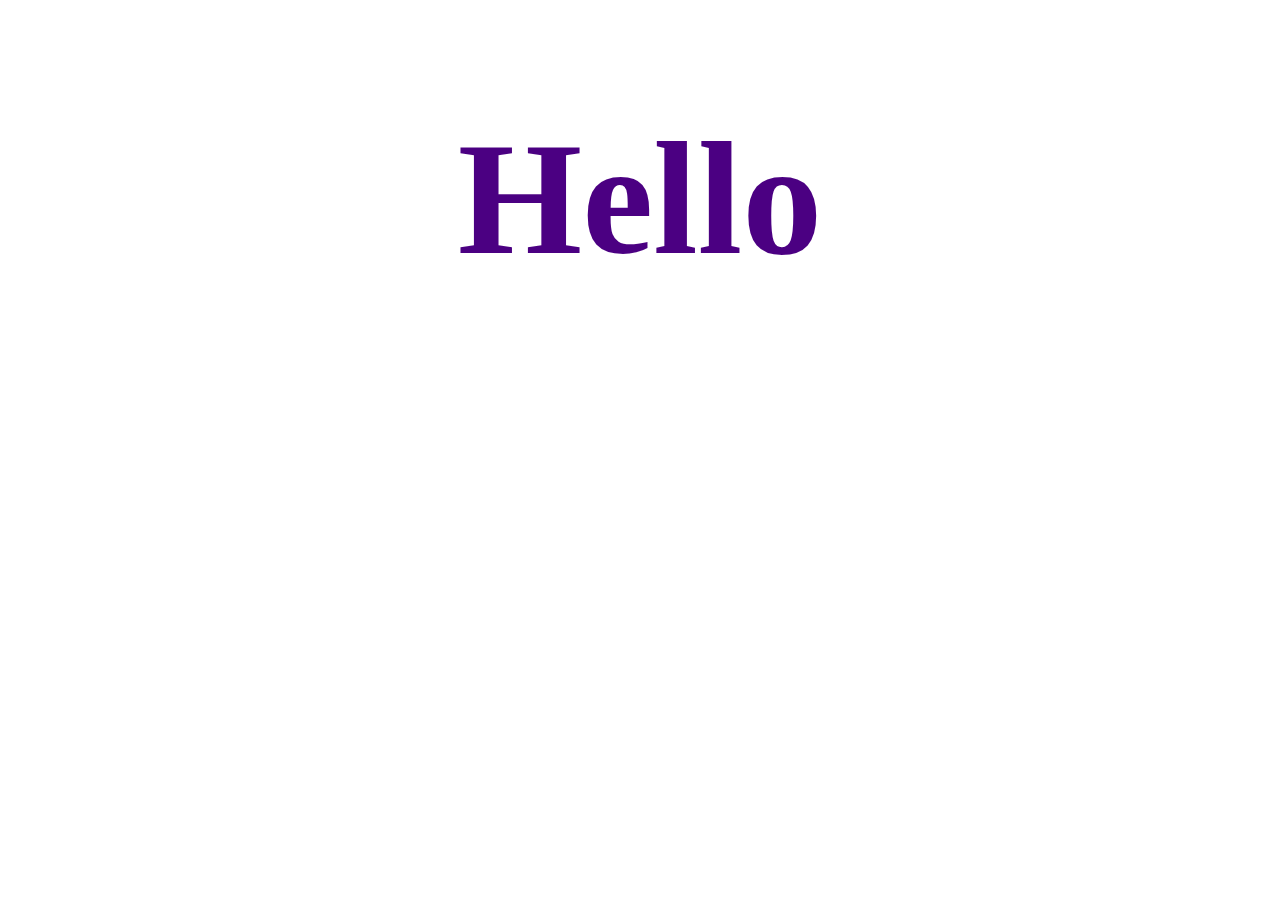
<file: index.html>
<!doctype html>
<html lang="en">
<head>
    <meta charset="UTF-8">
    <meta name="viewport"
          content="width=device-width, user-scalable=no, initial-scale=1.0, maximum-scale=1.0, minimum-scale=1.0">
    <meta http-equiv="X-UA-Compatible" content="ie=edge">
    <title>Document</title>
    <link rel="stylesheet" href="style.css">
</head>
<body>
    <h1>Hello</h1>
</body>
</html>
</file>
<file: style.css>
h1 {
    font-size: 10rem;
    text-align: center;
    color: indigo;
}

/*@media screen and (max-width: 900px) {*/
/*    h1 {*/
/*        color: cyan;*/
/*    }*/
/*}*/

/* 700px breakpoint */
@media screen and (max-width: 700px) {
    h1 {
        color: green;
    }
}

@media screen and (min-width: 700px) and (max-width: 900px) {
    h1 {
        color: orangered;
    }
}

/* Extra Small - 600px and down */

/* Small - (portrait tablets and large phones) 600px and up */

/* Medium - (landscape tables) 786px and up */

/* Large - (laptops/ desktop) 992px and up */

/* Extra Large - (large laptops and desktops) 1200 px and up */
</file>
